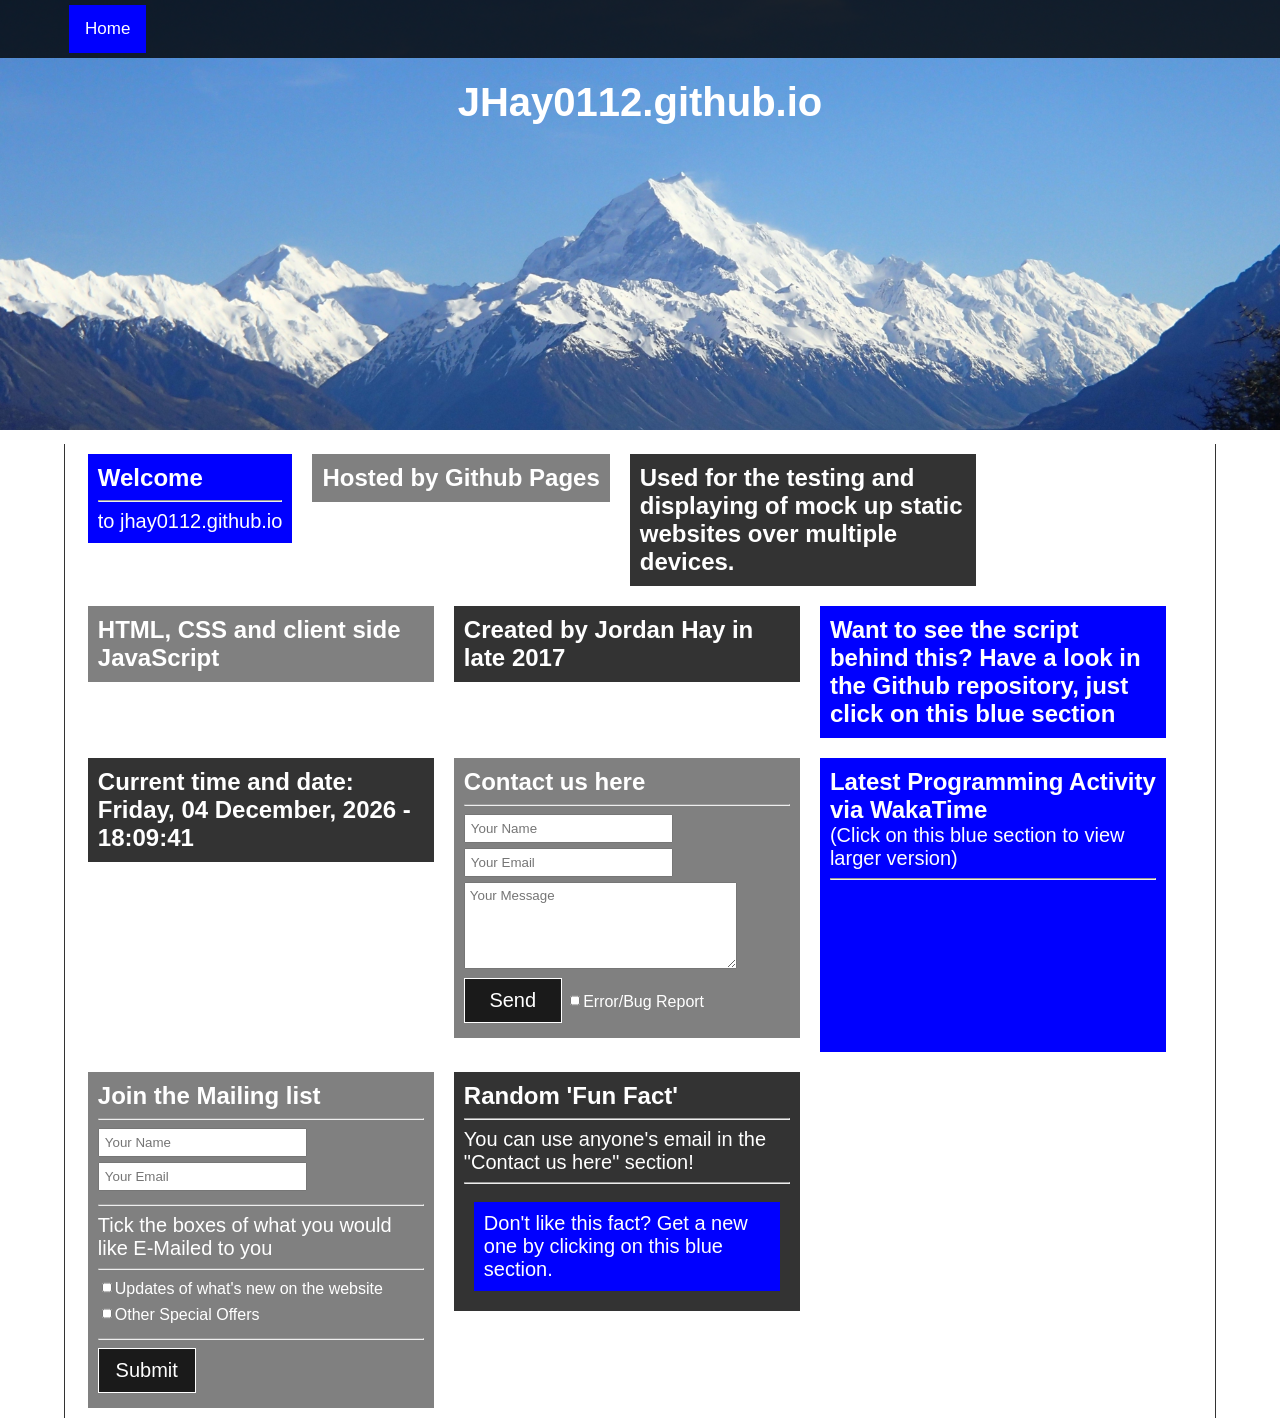
<file: v1/index.html>
<!DOCTYPE html>
<html>
    <head>
        <meta charset="UTF-8">
        <title>JHay0112 - Home</title>
		<link rel="stylesheet" href="styles/styles.css">
        <link rel="stylesheet" href="styles/nav.css">
        <link rel="icon" href="images/logo.png">
        <script src="code.js"></script>
        <script async src="https://www.googletagmanager.com/gtag/js?id=UA-109227996-1"></script>
        <script>
            window.dataLayer = window.dataLayer || [];
            function gtag(){dataLayer.push(arguments)};
            gtag('js', new Date());

            gtag('config', 'UA-109227996-1');
        </script>
        <script src="jquery-3.2.1.slim.min.js"></script>
        <script>
            var isVisible = false;
            $(window).scroll(function(){
                var shouldBeVisible = $(window).scrollTop()>100;
                if (shouldBeVisible && !isVisible) {
                    isVisible = true;
                    $('#top-button').show();
                } else if (isVisible && !shouldBeVisible) {
                    isVisible = false;
                    $('#top-button').hide();
                }
            });
        </script>
        
	</head>
	<body onload="newBanner(), newFact()">
        
        <p id="top"></p>
        
        <div id="banner"></div>
        
        <h1 style="color: white; position: absolute; top: 80px; left: 0; right: 0; text-align: center;">JHay0112.github.io</h1>
        
        <div class="content" style="margin-top: 10px;">
        
            <a href="tc.html" class="section" style="background: blue;" title="T&C's">
                <h2>Welcome</h2>
                <hr>
                <p>to jhay0112.github.io</p>
            </a>
            
            <div class="section" style="background: grey;">
                <h2>Hosted by Github Pages</h2>
            </div>

            <div class="section" style="background: RGBA(0, 0, 0, 0.8);">
                <h2>Used for the testing and displaying of mock up static websites over multiple devices.</h2>
            </div>

            <div class="section" style="background: grey;">
                <h2>HTML, CSS and client side JavaScript</h2>
            </div>

            <div class="section" style="background: RGBA(0, 0, 0, 0.8);">
                <h2>Created by Jordan Hay in late 2017</h2>
            </div>

            <a class="section" style="background: blue;" target="_blank" href="https://github.com/JHay0112/JHay0112.github.io" title="Github.com  - JHay0112">
                <h2>Want to see the script behind this? Have a look in the Github repository, just click on this blue section</h2>
            </a>
            
            <div class="section" style="background: RGBA(0, 0, 0, 0.8);">
                <h2>Current time and date:</h2>
                <h2 id="dateDiv"></h2>
            </div>
            
            <div class="section" style="background: grey;">
                <h2>Contact us here</h2>
                <hr>
                <form action="https://formspree.io/jhayweb@gmail.com" method="POST">
                    <input type="text" name="Name" placeholder="Your Name">
                    <input type="email" name="Reply to" placeholder="Your Email">
                    <textarea id="message" type="text" name="Message" placeholder="Your Message" rows="5"></textarea>
                    <br>
                    <input id="submit" type="submit" value="Send">
                    <input type="checkbox" name="Bug/Error Report" id="checkbox">Error/Bug Report
                </form>
            </div>

            <a class="section" style="background: blue;" href="https://wakatime.com/share/@JHay0112/f446cbe8-e70e-4570-8415-ab474b94ae1c.svg" target="_blank">
                <figure style="width: 100%; height: 100%; padding: 0; margin: 0;">
                    <figcaption>
                        <h2>Latest Programming Activity via WakaTime</h2>
                        <p>(Click on this blue section to view larger version)</p>
                        <hr>
                    </figcaption>
                    <embed style="width: 100%; height: 100%; padding: 0; margin: 0;" src="https://wakatime.com/share/@JHay0112/f446cbe8-e70e-4570-8415-ab474b94ae1c.svg">
                </figure>
            </a>
            
            <div class="section" style="background: grey;">
                <h2>Join the Mailing list</h2>
                <hr>
                <form action="https://formspree.io/jhayweb@gmail.com" method="POST">
                    <input type="text" name="Name" placeholder="Your Name">
                    <input type="email" name="Reply to" placeholder="Your Email">
                    <hr>
                    <p>Tick the boxes of what you would like E-Mailed to you</p>
                    <hr>
                    <input type="checkbox" name="Updates" id="checkbox" value="">Updates of what's new on the website
                    <br>
                    <input type="checkbox" name="Special Offers" id="checkbox">Other Special Offers
                    <br>
                    <hr>
                    <input id="submit" type="submit" value="Submit">
                </form>
            </div>
            
            <div class="section" style="background: RGBA(0, 0, 0, 0.8);">
                <h2>Random 'Fun Fact'</h2>
                <hr>
                <p id="funFact"></p>
                <hr>
                <a onclick="newFact()" class="blue" style="max-width: 100%; cursor: pointer;"><p>Don't like this fact? Get a new one by clicking on this blue section.</p></a>
            </div>
            
        </div>
        
        <nav class="top">
            <a href="index.html" class="active">Home</a>
        </nav>
        
        <a class="top-button" href="#top" title="Back to the Top" id="top-button">
            <img src="images/arrow.png" width="20px">
        </a>
  
	</body>
</html>
</file>
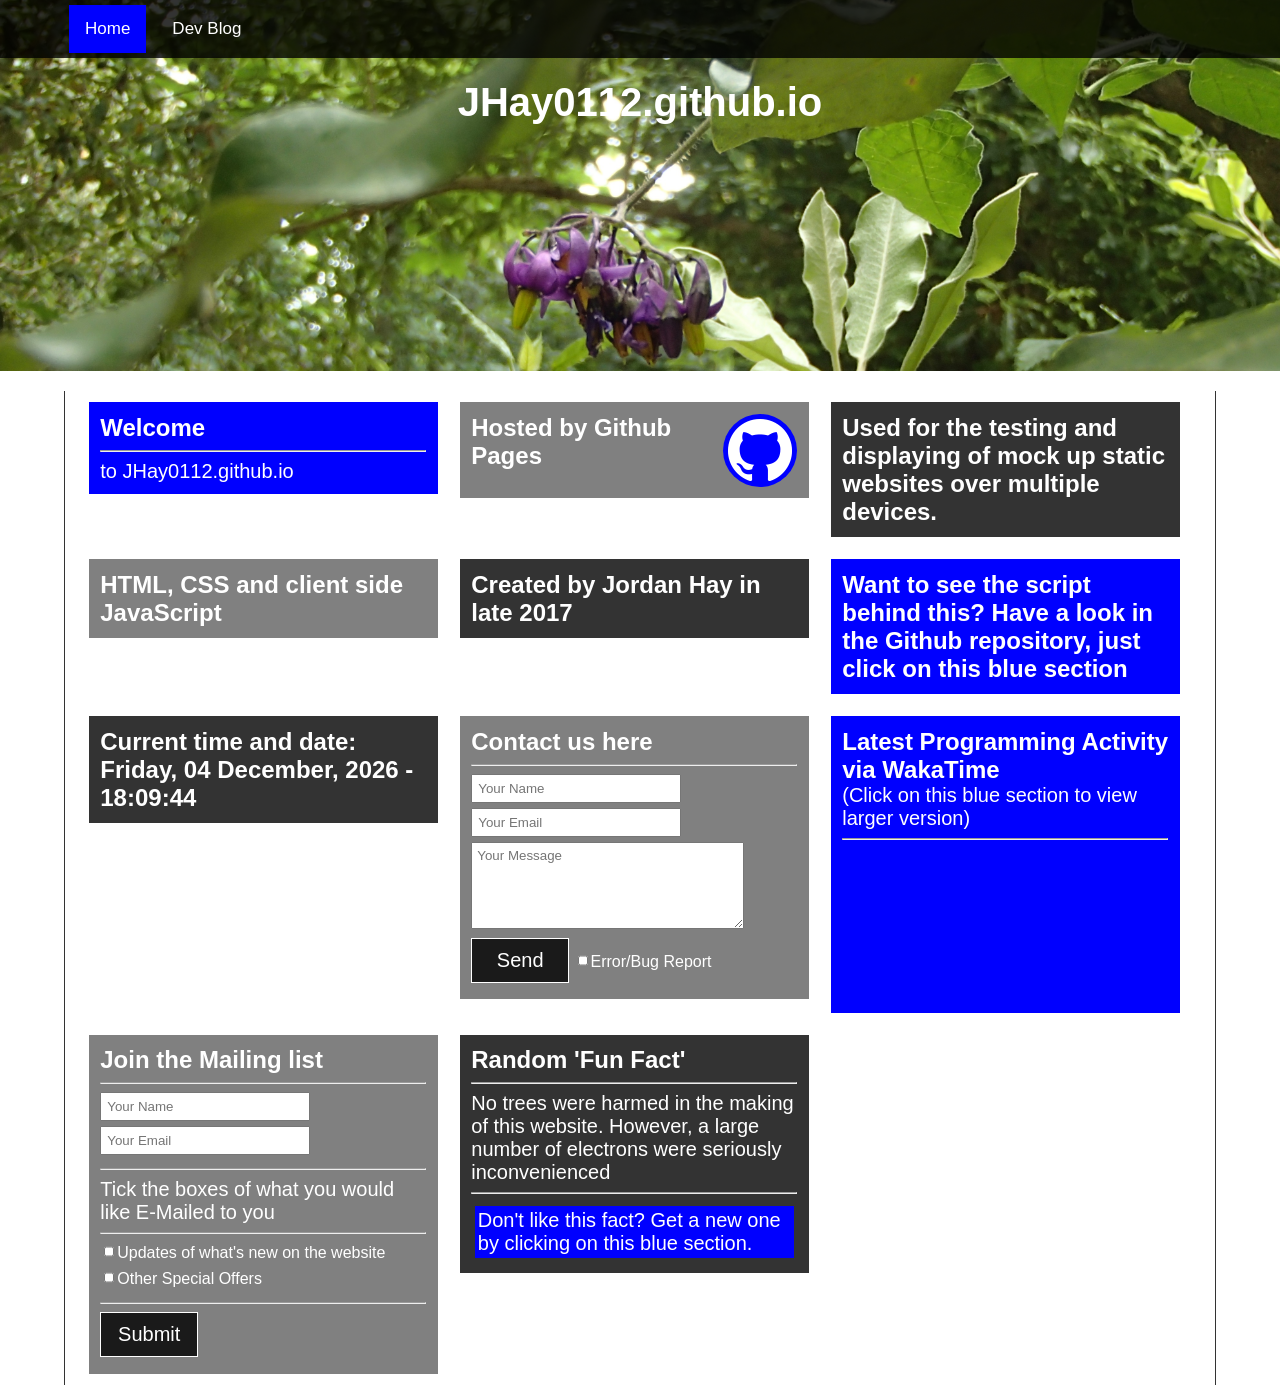
<file: v2/index.html>
<!DOCTYPE html>
<html>
    <head>
        <meta charset="UTF-8">
        <title>JHay0112 - Home</title>
		<link rel="stylesheet" href="styles/styles.css">
        <link rel="stylesheet" href="styles/nav.css">
        <link rel="icon" href="images/logo.png">
        <script src="scripts/code.js"></script>
        <script async src="https://www.googletagmanager.com/gtag/js?id=UA-109227996-1"></script>
        <script>
            window.dataLayer = window.dataLayer || [];
            function gtag(){dataLayer.push(arguments)};
            gtag('js', new Date());

            gtag('config', 'UA-109227996-1');
        </script>
        <script src="scripts/jquery-3.2.1.slim.min.js"></script>
        <script>
            var isVisible = false;
            $(window).scroll(function(){
                var shouldBeVisible = $(window).scrollTop()>100;
                if (shouldBeVisible && !isVisible) {
                    isVisible = true;
                    $('#top-button').show();
                } else if (isVisible && !shouldBeVisible) {
                    isVisible = false;
                    $('#top-button').hide();
                }
            });
        </script>
	</head>
	<body onload="newBanner(), newFact()">
        
        <p id="top"></p>
        
        <div id="banner"></div>
        
        <h1 style="color: white; position: absolute; top: 80px; left: 0; right: 0; text-align: center;">JHay0112.github.io</h1>
        
        <div class="content">
        
            <a href="tc.html" class="section" style="background: blue;" title="T&C's">
                <h2>Welcome</h2>
                <hr>
                <p>to JHay0112.github.io</p>
            </a>
            
            <div class="section" style="background: grey;">
                <a class="blue" href="https://pages.github.com/" style="float: right; padding: 5px; padding-bottom: 0; border-radius: 50%; margin: 0;" target="_blank">
                    <img src="images/github-w.png">
                </a>
                <h2>Hosted by Github Pages</h2>
            </div>

            <div class="section" style="background: RGBA(0, 0, 0, 0.8);">
                <h2>Used for the testing and displaying of mock up static websites over multiple devices.</h2>
            </div>

            <div class="section" style="background: grey;">
                <h2>HTML, CSS and client side JavaScript</h2>
            </div>

            <div class="section" style="background: RGBA(0, 0, 0, 0.8);">
                <h2>Created by Jordan Hay in late 2017</h2>
            </div>

            <a class="section" style="background: blue;" target="_blank" href="https://github.com/JHay0112/JHay0112.github.io" title="Github.com  - JHay0112">
                <h2>Want to see the script behind this? Have a look in the Github repository, just click on this blue section</h2>
            </a>
            
            <div class="section" style="background: RGBA(0, 0, 0, 0.8);">
                <h2>Current time and date:</h2>
                <h2 id="dateDiv"></h2>
            </div>
            
            <div class="section" style="background: grey;">
                <h2>Contact us here</h2>
                <hr>
                <form action="https://formspree.io/jhayweb@gmail.com" method="POST">
                    <input type="text" name="Name" placeholder="Your Name">
                    <input type="email" name="Reply to" placeholder="Your Email">
                    <textarea id="message" type="text" name="Message" placeholder="Your Message" rows="5"></textarea>
                    <br>
                    <input id="submit" type="submit" value="Send">
                    <input type="checkbox" name="Bug/Error Report" id="checkbox">Error/Bug Report
                </form>
            </div>

            <a class="section" style="background: blue;" href="https://wakatime.com/share/@JHay0112/f446cbe8-e70e-4570-8415-ab474b94ae1c.svg" target="_blank">
                <figure style="width: 100%; height: 100%; padding: 0; margin: 0;">
                    <figcaption>
                        <h2>Latest Programming Activity via WakaTime</h2>
                        <p>(Click on this blue section to view larger version)</p>
                        <hr>
                    </figcaption>
                    <embed style="width: 100%; height: 100%; padding: 0; margin: 0;" src="https://wakatime.com/share/@JHay0112/f446cbe8-e70e-4570-8415-ab474b94ae1c.svg">
                </figure>
            </a>
            
            <div class="section" style="background: grey;">
                <h2>Join the Mailing list</h2>
                <hr>
                <form action="https://formspree.io/jhayweb@gmail.com" method="POST">
                    <input type="text" name="Name" placeholder="Your Name">
                    <input type="email" name="Reply to" placeholder="Your Email">
                    <hr>
                    <p>Tick the boxes of what you would like E-Mailed to you</p>
                    <hr>
                    <input type="checkbox" name="Updates" id="checkbox" value="">Updates of what's new on the website
                    <br>
                    <input type="checkbox" name="Special Offers" id="checkbox">Other Special Offers
                    <br>
                    <hr>
                    <input id="submit" type="submit" value="Submit">
                </form>
            </div>
            
            <div class="section" style="background: RGBA(0, 0, 0, 0.8);">
                <h2>Random 'Fun Fact'</h2>
                <hr>
                <p id="funFact"></p>
                <hr>
                <a onclick="reFact()" class="blue" style="max-width: 100%; cursor: pointer;"><p>Don't like this fact? Get a new one by clicking on this blue section.</p></a>
            </div>
            
        </div>
        
        <nav class="top">
            <a href="index.html" class="active">Home</a>
            <a href="dev.html">Dev Blog</a>
        </nav>
        
        <a class="top-button" href="#top" title="Back to the Top" id="top-button">
            <img src="images/arrow.png" width="20px">
        </a>
        
	</body>
</html>
</file>
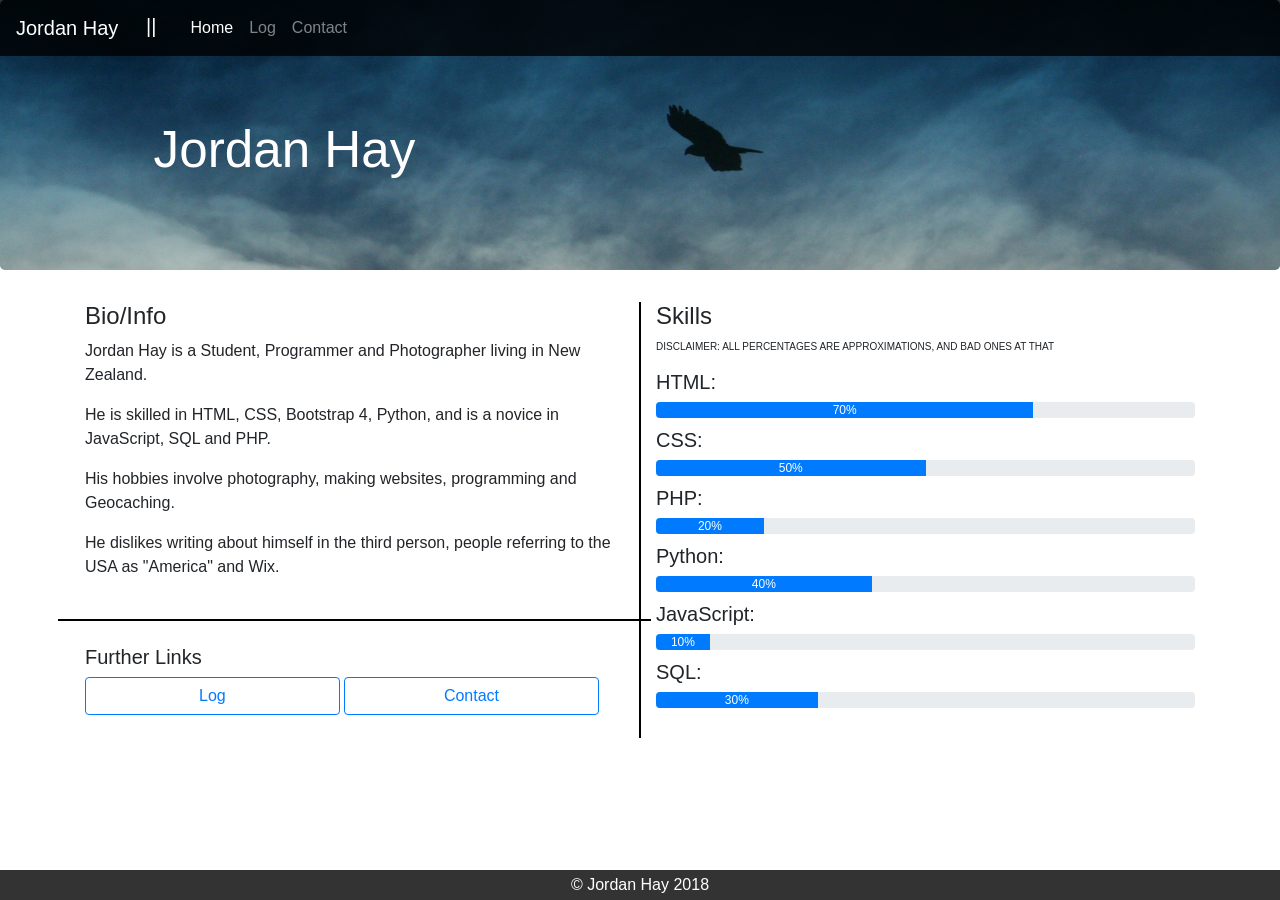
<file: v5/index.html>
<!DOCTYPE html>
<html lang="en">

<head>
    <meta charset="utf-8" />
    <meta name="description" content="Website of Jordan Hay">
    <meta name="keywords" content="HTML, CSS, JS, PHP, SQL, Databases, Jordan, Hay, Jordan Hay, Programming, Photography, Code, Coding, Blog, Web, Designer, Timaru, NZ, New Zealand, Bootstrap, JHay, 0112, JHay0112">
    <meta name="author" content="Jordan Hay">
    <meta name="viewport" content="width=device-width, initial-scale=1, shrink-to-fit=no" />

    <title>Jordan Hay - Home</title>
    <link href="images/logo.png" rel="icon" />

    <link rel="stylesheet" href="css/styles.css">
    <link rel="stylesheet" href="https://stackpath.bootstrapcdn.com/bootstrap/4.1.2/css/bootstrap.min.css" integrity="sha384-Smlep5jCw/wG7hdkwQ/Z5nLIefveQRIY9nfy6xoR1uRYBtpZgI6339F5dgvm/e9B"
        crossorigin="anonymous">
</head>

<body data-gr-c-s-loaded="true">

    <nav class="navbar navbar-expand-md navbar-dark fixed-top">
        <div class="navbar-brand" href="">Jordan Hay
            <span class="d-none d-md-inline-block" style="position: relative; bottom: 2px;">&nbsp;&nbsp;&nbsp;&nbsp;||</span>
        </div>
        <button class="navbar-toggler" type="button" data-toggle="collapse" data-target="#navbar" aria-controls="navbar" aria-expanded="false"
            aria-label="Toggle navigation">
            <span class="navbar-toggler-icon"></span>
        </button>

        <div class="collapse navbar-collapse" id="navbar">
            <ul class="navbar-nav mr-auto">
                <li class="nav-item u-none u-md-inline-block">
                    <hr class="nav-hr" />
                </li>
                <li class="nav-item active">
                    <a class="nav-link" href="/v5/">Home</a>
                </li>
                <li class="nav-item">
                    <a class="nav-link" href="/v5/log">Log</a>
                </li>
                <li class="nav-item">
                    <a class="nav-link" href="/v5/contact">Contact</a>
                </li>
            </ul>
        </div>
    </nav>

    <main role="main" id="index-main">

        <header id="index-header" class="jumbotron">
            <h1 class="d-none d-md-inline-block" id="header-desktop">Jordan Hay</h1>
            <h1 class="u-none u-md-inline-block" id="header-mobile">Jordan Hay</h1>
        </header>

        <div class="container">
            <div class="row">
                <section class="col-md-6" id="left-index-col-u">
                    <h4>Bio/Info</h4>
                    <p>Jordan Hay is a Student, Programmer and Photographer living in New Zealand.</p>
                    <p>He is skilled in HTML, CSS, Bootstrap 4, Python, and is a novice in JavaScript, SQL and PHP.</p>
                    <p>His hobbies involve photography, making websites, programming and Geocaching.</p>
                    <p>He dislikes writing about himself in the third person, people referring to the USA as "America" and Wix.</p>
                    <br />
                    <section class="links-sec" >
                        <br />
                        <h5>Further Links</h5>
                        <section class="links">
                            <a class="btn btn-outline-primary" href="log">Log</a>
                            <a class="btn btn-outline-primary" href="contact">Contact</a>
                        </section>
                    </section>
                </section>

                <section class="col-md-6" id="right-index-col-u">

                    <h4>Skills</h4>
                    <p style="font-size: 10px;">DISCLAIMER: ALL PERCENTAGES ARE APPROXIMATIONS, AND BAD ONES AT THAT</p>

                    <h5>HTML:</h5>
                    <div class="progress">
                        <div class="progress-bar" role="progressbar" aria-valuenow="70" aria-valuemin="0" aria-valuemax="100" style="width:70%">
                            70%
                        </div>
                    </div>

                    <h5>CSS:</h5>
                    <div class="progress">
                        <div class="progress-bar" role="progressbar" aria-valuenow="50" aria-valuemin="0" aria-valuemax="100" style="width:50%">
                            50%
                        </div>
                    </div>

                    <h5>PHP:</h5>
                    <div class="progress">
                        <div class="progress-bar" role="progressbar" aria-valuenow="20" aria-valuemin="0" aria-valuemax="100" style="width:20%">
                            20%
                        </div>
                    </div>

                    <h5>Python:</h5>
                    <div class="progress">
                        <div class="progress-bar" role="progressbar" aria-valuenow="40" aria-valuemin="0" aria-valuemax="100" style="width:40%">
                            40%
                        </div>
                    </div>

                    <h5>JavaScript:</h5>
                    <div class="progress">
                        <div class="progress-bar" role="progressbar" aria-valuenow="10" aria-valuemin="0" aria-valuemax="100" style="width:10%">
                            10%
                        </div>
                    </div>

                    <h5>SQL:</h5>
                    <div class="progress">
                        <div class="progress-bar" role="progressbar" aria-valuenow="30" aria-valuemin="0" aria-valuemax="100" style="width:30%">
                            30%
                        </div>
                    </div>
                </section>
            </div>
        </div>
    </main>

    <footer>
        <p>&copy; Jordan Hay 2018</p>
    </footer>

    <!-- Scripts -->
    <script async src="https://www.googletagmanager.com/gtag/js?id=UA-109227996-1"></script>
    <script>
        window.dataLayer = window.dataLayer || [];
        function gtag() { dataLayer.push(arguments) };
        gtag('js', new Date());

        gtag('config', 'UA-109227996-1');
    </script>
    <script src="https://code.jquery.com/jquery-3.3.1.slim.min.js" integrity="sha384-q8i/X+965DzO0rT7abK41JStQIAqVgRVzpbzo5smXKp4YfRvH+8abtTE1Pi6jizo"
        crossorigin="anonymous"></script>
    <script src="https://cdnjs.cloudflare.com/ajax/libs/popper.js/1.14.3/umd/popper.min.js" integrity="sha384-ZMP7rVo3mIykV+2+9J3UJ46jBk0WLaUAdn689aCwoqbBJiSnjAK/l8WvCWPIPm49"
        crossorigin="anonymous"></script>
    <script src="https://stackpath.bootstrapcdn.com/bootstrap/4.1.2/js/bootstrap.min.js" integrity="sha384-o+RDsa0aLu++PJvFqy8fFScvbHFLtbvScb8AjopnFD+iEQ7wo/CG0xlczd+2O/em"
        crossorigin="anonymous"></script>

</body>

</html>
</file>
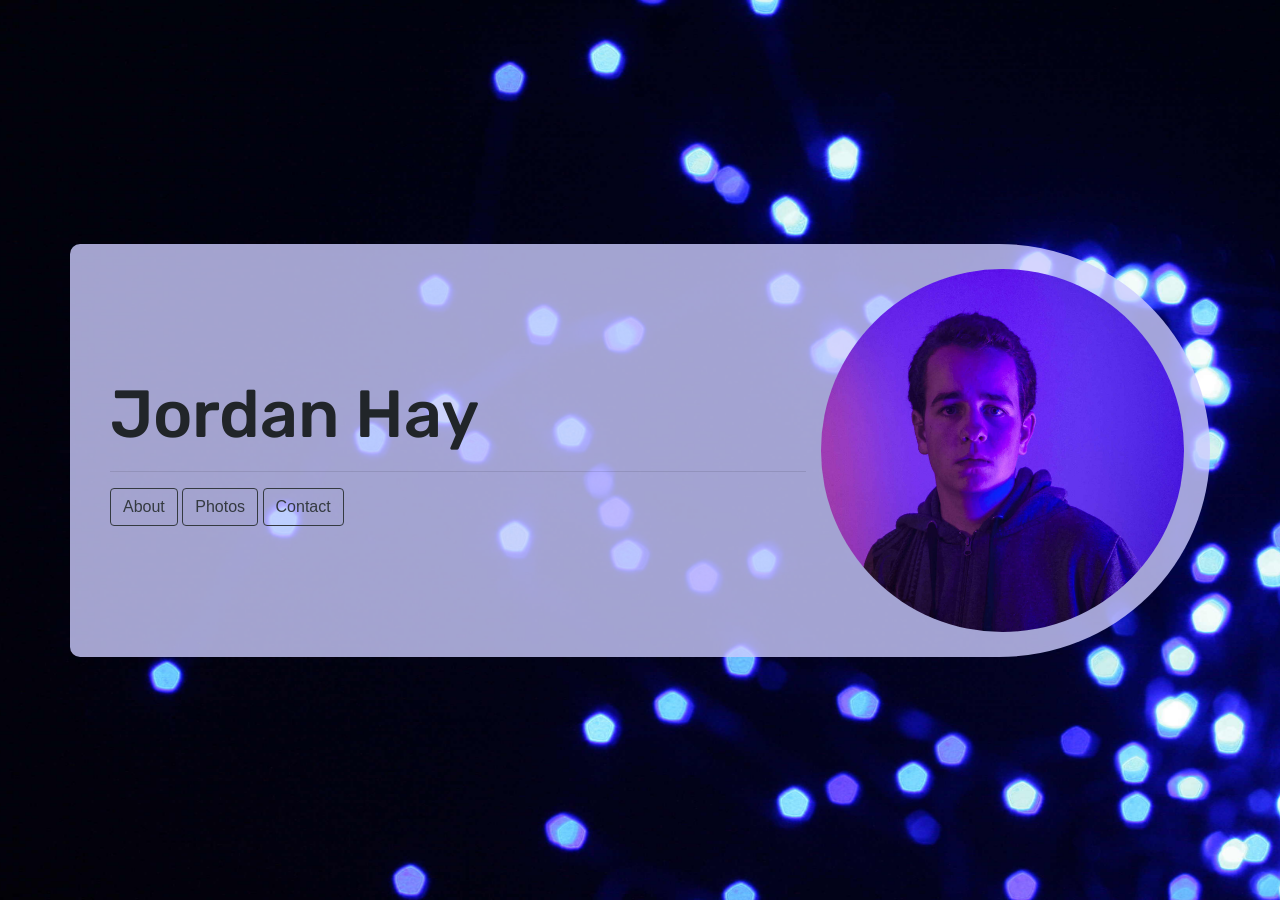
<file: v6/index.html>
<!DOCTYPE html>
<html lang="en" class="index">

<head>
    <meta charset="utf-8" />
    <meta name="description" content="Website of Jordan Hay">
    <meta name="keywords" content="HTML, CSS, JS, PHP, SQL, Databases, Jordan, Hay, Jordan Hay, Programming, Photography, Code, Coding, Blog, Web, Designer, Timaru, NZ, New Zealand, Bootstrap, JHay, 0112, JHay0112">
    <meta name="author" content="Jordan Hay">
    <meta name="viewport" content="width=device-width, initial-scale=1, shrink-to-fit=no" />

    <title>Jordan Hay - Home</title>
    <link href="images/profile-circle.png" rel="icon" />

    <link rel="stylesheet" href="css/styles.css">
    <link rel="stylesheet" href="https://stackpath.bootstrapcdn.com/bootstrap/4.1.2/css/bootstrap.min.css" integrity="sha384-Smlep5jCw/wG7hdkwQ/Z5nLIefveQRIY9nfy6xoR1uRYBtpZgI6339F5dgvm/e9B"
        crossorigin="anonymous">
</head>

<body data-gr-c-s-loaded="true" class="index">

    <main class="index container">
        <div class="index row">
            <section class="col-md-8">
                <h1 id="index-title">Jordan Hay</h1>
                <hr class="index" />
                <nav id="index-nav">
                    <a href="about" class="btn btn-outline-dark">About</a>
                    <a href="photos" class="btn btn-outline-dark">Photos</a>
                    <a href="contact" class="btn btn-outline-dark">Contact</a>
                </nav>
                <hr class="d-md-none" />
            </section>
            <div class="col-md-4">
                <img src="images/profile-square.png" id="index-profile" alt="Jordan Hay"/>
            </div>
        </div>
    </main>

    <!-- Scripts -->
    <script async src="https://www.googletagmanager.com/gtag/js?id=UA-109227996-1"></script>
    <script>
        window.dataLayer = window.dataLayer || [];
        function gtag() { dataLayer.push(arguments) };
        gtag('js', new Date());

        gtag('config', 'UA-109227996-1');
    </script>
    <script src="https://code.jquery.com/jquery-3.3.1.slim.min.js" integrity="sha384-q8i/X+965DzO0rT7abK41JStQIAqVgRVzpbzo5smXKp4YfRvH+8abtTE1Pi6jizo"
        crossorigin="anonymous"></script>
    <script src="https://cdnjs.cloudflare.com/ajax/libs/popper.js/1.14.3/umd/popper.min.js" integrity="sha384-ZMP7rVo3mIykV+2+9J3UJ46jBk0WLaUAdn689aCwoqbBJiSnjAK/l8WvCWPIPm49"
        crossorigin="anonymous"></script>
    <script src="https://stackpath.bootstrapcdn.com/bootstrap/4.1.2/js/bootstrap.min.js" integrity="sha384-o+RDsa0aLu++PJvFqy8fFScvbHFLtbvScb8AjopnFD+iEQ7wo/CG0xlczd+2O/em"
        crossorigin="anonymous"></script>

</body>

</html>
</file>
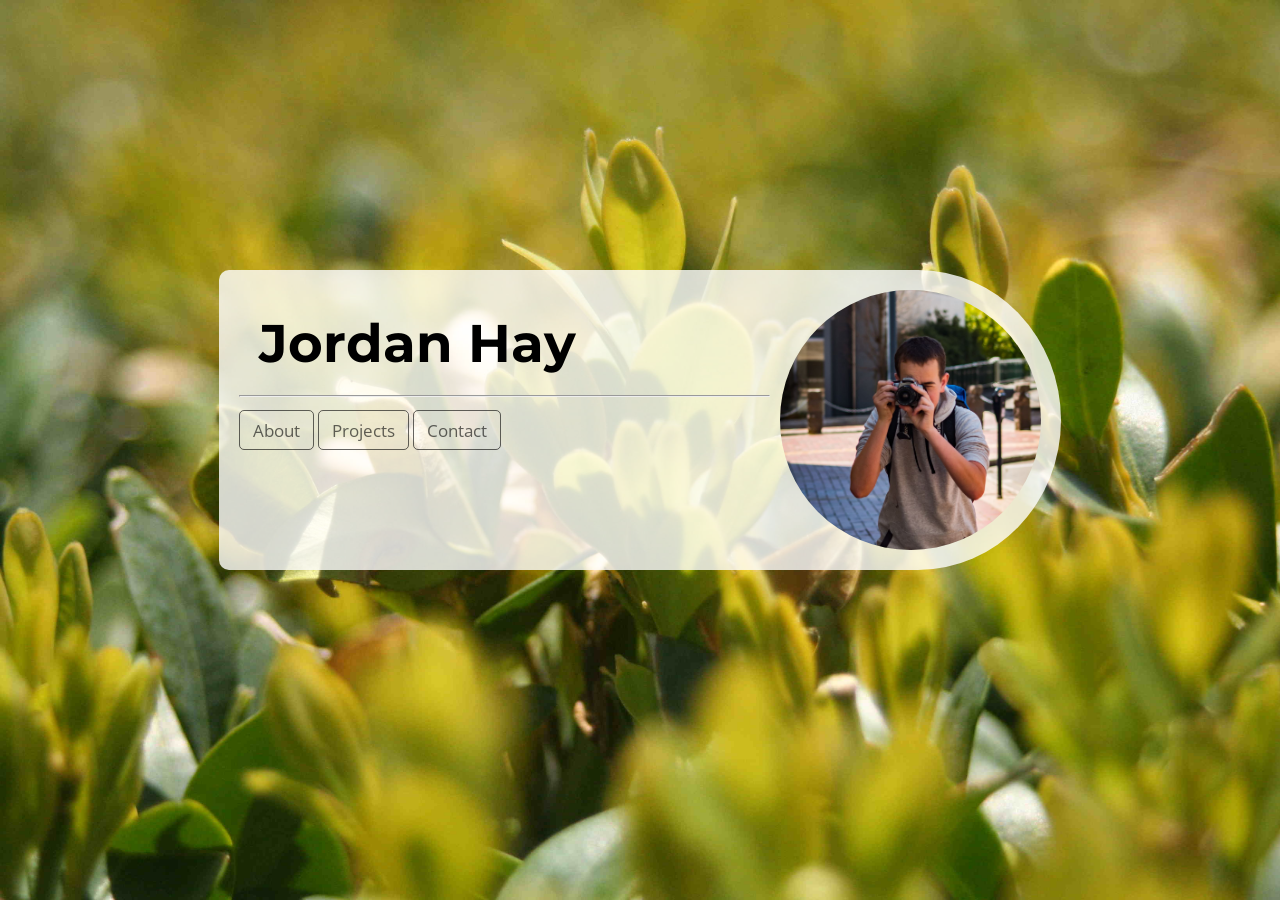
<file: v7/index.html>
<!DOCTYPE html>
<!-- 
    Title: Home - Jordan Hay
    Author(s): Jordan Hay
    File: index.html
    Stylesheet: css/styles.css
    Date: 13/04/2019
 -->
<html class="index">
    <head>
        <!-- Meta Data -->
        <meta charset="utf-8" />
        <meta name="viewport" content="width=device-width, initial-scale=1" />

        <!-- Website Data -->
        <title>Home - Jordan Hay</title>
        <link rel="icon" href="img/fav.png" />

        <!-- Stylesheet(s) -->
        <link rel="stylesheet" type="text/css" href="css/styles.css" /> <!-- General Styles -->
        <link rel="stylesheet" href="https://use.fontawesome.com/releases/v5.8.1/css/all.css" integrity="sha384-50oBUHEmvpQ+1lW4y57PTFmhCaXp0ML5d60M1M7uH2+nqUivzIebhndOJK28anvf" crossorigin="anonymous"> <!-- Font Awesome -->
    </head>
    <body class="index">

        <div id="main" class="index" role="main">
            <div class="col-8" id="index-content">
                <section class="col-8">
                    <h1 id="index-title">Jordan Hay</h1>
                    <hr />
                    <div id="index-nav">
                        <a href="/v7/about" class="active">About</a>
                        <a href="/v7/project">Projects</a>
                        <a href="/v7/contact">Contact</a>
                    </div>
                </section>
                <img id="index-img" class="col-4" src="img/index-img.jpg" />
            </div>
        </div>

        <script src="js/main.js"></script>

    </body>
</html>
</file>
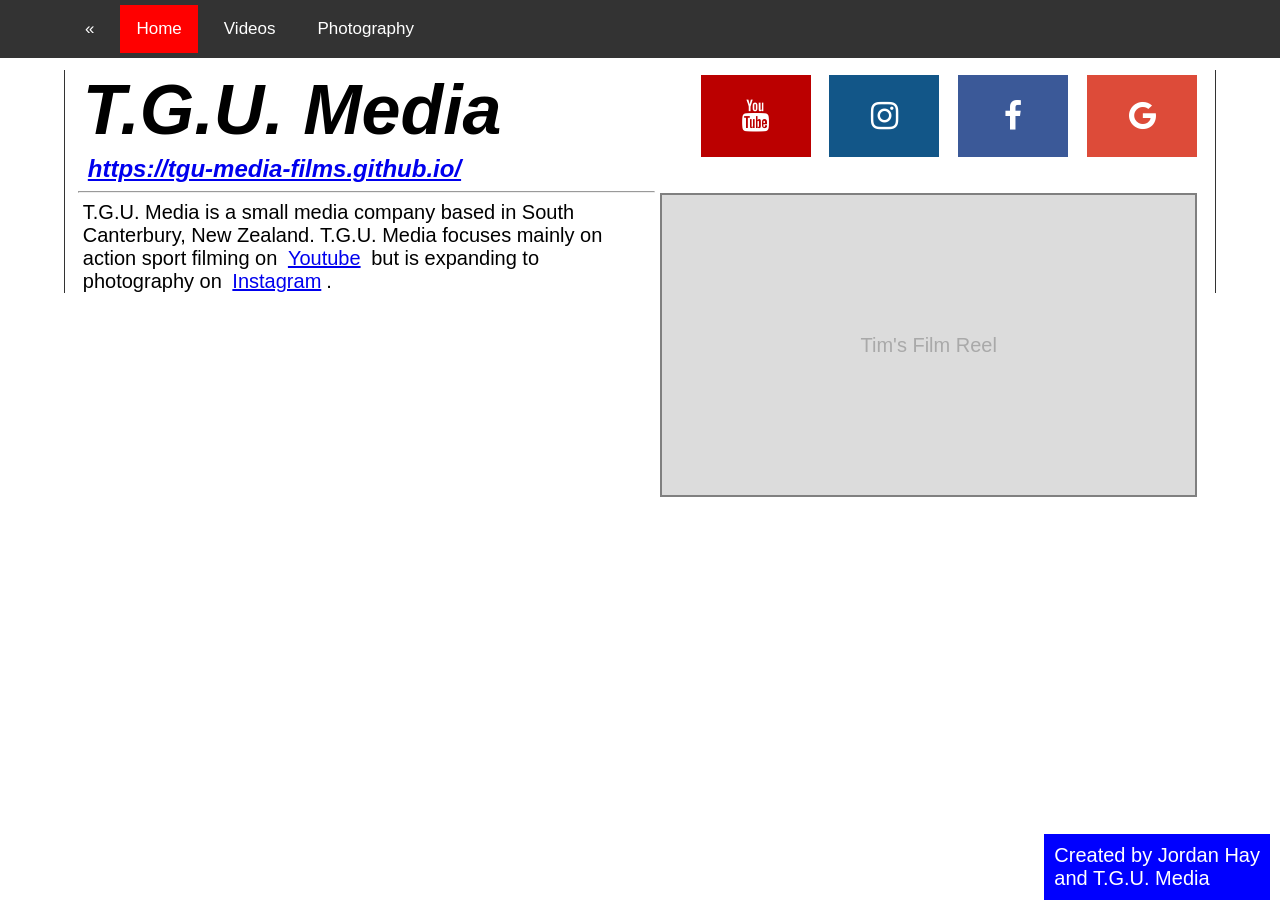
<file: v2/sites/TGU/index.html>
<!DOCTYPE html>
<html>
    <head>
        <meta charset="UTF-8">
        <title>T.G.U. Media - Home</title>
        <link rel="icon" href="images/logo.png">
		<link rel="stylesheet" href="styles/styles.css">
        <link rel="stylesheet" href="styles/nav.css">
        <link rel="stylesheet" href="https://cdnjs.cloudflare.com/ajax/libs/font-awesome/4.7.0/css/font-awesome.min.css">
        <script async src="https://www.googletagmanager.com/gtag/js?id=UA-109227996-1"></script>
        <script>
            window.dataLayer = window.dataLayer || [];
            function gtag(){dataLayer.push(arguments)};
            gtag('js', new Date());

            gtag('config', 'UA-109227996-1');
        </script>
	</head>
	<body>
        
        <div class="content">
            <div style="float: right; font-size: 32px;">
                <a href="https://www.youtube.com/subscription_center?add_user=seupfold" class="fa fa-youtube" target="_blank"></a>
                <a href="#fake-link" class="fa fa-instagram popup" target="_blank"></a>
                <a href="https://www.facebook.com/tgumediafilms" class="fa fa-facebook" target="_blank"></a>
                <a href="https://plus.google.com/103945760212118020475" class="fa fa-google" target="_blank"></a>
            </div>
            
            <h1><strong><em>T.G.U. Media</em></strong></h1>
            
            <h2><strong><em><a href="https://tgu-media-films.github.io/">https://tgu-media-films.github.io/</a></em></strong></h2>
            
            <div style="float: right; background-color: gainsboro; height: 300px; width: 533px; display: flex; align-items: center; justify-content: center; border: 2px solid grey; margin: 5px;">
                <p style="color: darkgrey;">Tim's Film Reel</p>
            </div>
            
            <hr>
            
            <p>T.G.U. Media is a small media company based in South Canterbury, New Zealand. T.G.U. Media focuses mainly on action sport filming on <a href=”https://www.youtube.com/subscription_center?add_user=seupfold” target=”_blank”>Youtube</a> but is expanding to photography on <a href=”#fake-link” target=”_blank”>Instagram</a>.</p>
        </div>
        
        <nav>
            <a href="https://jhay0112.github.io/sites.html" title="Return to Protected Area">&laquo;</a>
            <a href="index.html" class="active">Home</a>
            <a href="vid.html">Videos</a>
            <a href="photo.html">Photography</a>
        </nav>
        
        <a id="brand-tab" href="https://jhay0112.github.io" target="_blank">
            <p>Created by Jordan Hay<br>and T.G.U. Media</p>
        </a>
  
	</body>
</html>
</file>
<file: v1/styles/styles.css>
body {
    font-family: sans-serif;
    margin: 0;
    padding: 0;
    overflow-x: hidden;
    background-color: white;
    -webkit-touch-callout: none;
    -webkit-user-select: none;
    -khtml-user-select: none; 
    -moz-user-select: none;
    -ms-user-select: none;
    user-select: none;
}

.content {
    position: relative;
    padding-left: 1%;
    padding-right: 1%;
    top: 70px;
    margin-top: 0;
    margin-left: 5%;
    margin-right: 5%;
    margin-bottom: 10px;
    border-left: 1px solid RGBA(0, 0, 0, 0.8);
    border-right: 1px solid RGBA(0, 0, 0, 0.8);
    float: left;
}

h1 {
    font-size: 40px;
}

p {
    font-size: 20px;
}

p, h1, h2, h3, h4, h5, h6, a {
    padding: 0;
    margin: 0;
}

a {
    text-decoration: none;
    color: white;
}

.banner {
    max-width: 100%;
    margin-top: 0px;
    margin-bottom: -70px;
}

#banner {
    max-width: 100%;
    margin-top: 0px;
}

.clear {
    color: RGBA(0, 0, 0, 0);
    -webkit-touch-callout: ; text;
    -webkit-user-select: text;
    -khtml-user-select: text; 
    -moz-user-select: text;
    -ms-user-select: text;
    user-select: text;
    
    
}

.top-button {
    max-width: 4%;
    text-align: center;
    background: blue;
    color: white;
    position: fixed;
    margin-bottom: 10px;
    padding: 10px;
    right: 0;
    bottom: 0;
}

.section {
    max-width: 29%;
    color: white;
    position: relative;
    margin: 10px;
    padding: 10px;
    float: left;
    display: block;
}

.blue {
    max-width: 29%;
    background: blue;
    color: white;
    position: relative;
    margin: 10px;
    padding: 10px;
    float: left;
    display: block;
}

#submit {
    background: RGBA(0,0,0,0.8);
    color: white;
    border: 1px solid white;
    font-size: 20px;
    padding: 10px;
    width: 30%;
}

input, textarea {
    padding: 5px;
    font-family: sans-serif;
    margin-bottom: 5px;
}

input {
    width: 60%;
}

textarea {
    width: 80%;
}

#submit:hover {
    background-color:  RGBA(0,0,0,0.5);
}

#top {
    position: relative;
    top: -100px;
}

#top-button {
    display: none;
}

#checkbox {
    width: 10px;
    margin-bottom: 10px;
    padding: 10px;
}
</file>
<file: v1/styles/nav.css>
nav {
    background-color: RGBA(0, 0, 0, 0.8);
    padding-right: 5%;
    padding-left: 5%;
    right: 0px;
    left: 0px;
    position: fixed;
    top: 0;
    margin: 0;
    z-index: 998;
    list-style-type: none;
}

nav a {
    float: left;
    padding: 5px 5px;
    margin: 5px 5px;
    cursor: pointer;
    display: inline-block;
    color: white;
    text-align: center;
    padding: 14px 16px;
    text-decoration: none;
    font-size: 17px;
}

nav a:hover {
    background-color: RGBA(128, 128, 128, 0.7);
}

.active:hover {
    background-color: blue;
    cursor: default;
}

.active {
    background-color: blue;
}
</file>
<file: v2/styles/styles.css>
body {
    font-family: sans-serif;
    margin: 0;
    padding: 0;
    overflow-x: hidden;
    background-color: white;
    user-select: none;
}

.content {
    position: relative;
    padding-left: 1%;
    padding-right: 1%;
    top: 70px;
    margin-left: 5%;
    margin-right: 5%;
    margin-bottom: 10px;
    border-left: 1px solid RGBA(0, 0, 0, 0.8);
    border-right: 1px solid RGBA(0, 0, 0, 0.8);
    float: left;
}

h1 {
    font-size: 40px;
}

p {
    font-size: 20px;
}

p, h1, h2, h3, h4, h5, h6, a {
    padding: 0;
    margin: 0;
}

a {
    text-decoration: none;
    color: white;
}

.banner {
    position: absolute;
    top: 0;
    left: 0;
    width: 100%;
}

#banner {
    background-color: gray;
    margin-bottom: -50px;
    position: relative;
    padding-bottom: 29%;
    height: 0;
    overflow: hidden;
}

.clear {
    color: RGBA(0, 0, 0, 0);
    -webkit-touch-callout: ; text;
    -webkit-user-select: text;
    -khtml-user-select: text; 
    -moz-user-select: text;
    -ms-user-select: text;
    user-select: text;
    
    
}

.top-button {
    max-width: 4%;
    text-align: center;
    background: blue;
    color: white;
    position: fixed;
    margin-bottom: 10px;
    padding: 10px;
    right: 0;
    bottom: 0;
}

.section {
    width: 29%;
    color: white;
    position: relative;
    margin: 1%;
    padding: 1%;
    float: left;
    display: block;
}

.sec2 {
    width: 29%;
    color: white;
    position: relative;
    margin: 2%;
    float: left;
    display: block;
}

.post {
    max-width: 100%;
    background-color: RGBA(0, 0, 0, 0.8);
    color: white;
    position: relative;
    margin: 1%;
    padding: 1%;
    float: left;
    display: block;
}

.blue {
    max-width: 100%;
    background: blue;
    color: white;
    position: relative;
    margin: 1%;
    padding: 1%;
    float: left;
    display: block;
}

#submit {
    background: RGBA(0,0,0,0.8);
    color: white;
    border: 1px solid white;
    font-size: 20px;
    padding: 10px;
    width: 30%;
}

input, textarea {
    padding: 5px;
    font-family: sans-serif;
    margin-bottom: 5px;
}

input {
    width: 60%;
}

textarea {
    width: 80%;
}

#submit:hover {
    background-color:  RGBA(0,0,0,0.5);
}

#top {
    position: relative;
    top: -100px;
}

#top-button {
    display: none;
}

#checkbox {
    width: 10px;
    margin-bottom: 10px;
    padding: 10px;
}

#searchInput 
    width: 100%;
    font-size: 16px; 
    padding: 12px 20px 12px 40px;
    border: 1px solid lightgray;
    margin-bottom: 12px;
}

#searchTable {
    border-collapse: collapse; 
    width: 100%; 
    border: 1px solid lightgray;
    font-size: 18px;
}

#searchTable th, #searchTable td {
    text-align: left;
    padding: 12px;
}

#searchTable tr {
    border-bottom: 1px solid dimgrey; 
}

#searchTable td:hover {
    cursor: pointer; 
}

#searchTable tr.header, #searchTable tr:hover {
    background-color: lightgray;
    color: black;
}

.post-link {
    position: relative;
    top: -100px;
}

#birthdayDiv {
    display: none;
    background-color: cornflowerblue;
}

#christmasDiv {
    display: none;
    background-color: green;
}
</file>
<file: v2/styles/nav.css>
nav {
    background-color: RGBA(0, 0, 0, 0.8);
    padding-right: 5%;
    padding-left: 5%;
    margin: 0;
    list-style-type: none;
    right: 0px;
    left: 0px;
    top: 0;
    z-index: 998;
    position: fixed;
}

nav a {
    float: left;
    padding: 5px 5px;
    margin: 5px 5px;
    cursor: pointer;
    display: inline-block;
    color: white;
    text-align: center;
    padding: 14px 16px;
    text-decoration: none;
    font-size: 17px;
}

.nav2:hover {
    background-color: RGBA(128, 128, 128, 0.7);
}

nav a:hover {
    background-color: RGBA(128, 128, 128, 0.7);
}

.active:hover {
    background-color: blue;
    cursor: default;
}

.active {
    background-color: blue;
}
</file>
<file: v5/css/styles.css>
body {
  overflow-x: hidden;
  margin: 0;
  user-select: none;
  padding-bottom: 40px;
}

nav {
  background-color: RGBA(0, 0, 0, 0.8);
}

.nav-link {
  transition: 0.3s ease;
}

.nav-link:hover {
  transition: 0.3s ease;
}

header.jumbotron {
  background-image: url(../images/sky.jpg);
  background-size: cover;
  background-repeat: no-repeat;
  background-position: center 36%;
  display: compact;
  height: 270px;
}

header h1#header-desktop {
  margin-top: 4.5%;
  margin-left: 10%;
  color: white;
  font-size: 320%;
}

header h1#header-mobile {
  margin: 0 auto;
  text-align: center;
  margin-top: 35%;
  color: white;
  font-size: 200%;
}

#index-content {
  margin-top: 20%;
  margin-left: 10%;
}

#index-content h1 {
  color: white;
  font-size: 50pt;
}

.nav-hr {
  border-top: 1px solid #666666 !important; 
  width: auto; 
  margin-left: 5px; 
  margin-right: 5px;
  margin-bottom: 5px;
}

#left-index-col-u {
  border-right: 1px solid black;
}

.links-sec {
  border-top: 2px solid black;
  width: 110%;
  position: relative;
  padding-left: 5%;
  right: 5%;
}

.links {
  width: 100%;
  padding-bottom: 20px;
}

.links a {
  width: 45%;
}

#right-index-col-u {
  border-left: 1px solid black;
  padding-bottom: 20px;
}

@media only screen and (max-width: 767px) {
  #left-index-col-u {
    border-bottom: 1px solid black;  
    border-right: 0px solid white;
  }

  #right-index-col-u {
    padding-top: 20px;
    border-top: 1px solid black;
    border-left: 0px solid white;
  }
}

.progress {
  margin-bottom: 10px;
}

#log-main, #contact-main {
  padding-top: 4rem;
}

.post {
  padding: 10px;
  box-shadow: 2px 2px 2px 2px #888888;
  margin-bottom: 20px;
}

input[type=text], input[type=email], textarea[type=text], select {
  width: 100%;
  padding: 12px 20px;
  margin: 8px 0;
  display: inline-block;
  border: 1px solid lightgray;
  border-radius: 4px;
  box-sizing: border-box;
  margin-left: 0;
  resize: none;
}

input[type=submit] {
  width: 100%;
  color: white;
  padding: 14px 20px;
  margin: 8px 0;
  border: none;
  border-radius: 4px;
  cursor: pointer;
  margin-left: 0;
  margin-bottom: 0;
  transition: 0.3s ease;
  background-color: #428bca;
}

input[type=submit]:hover {
  opacity: 0.8;
  transition: 0.3s ease;
}

.checkbox-container {
  display: inline-block;
  position: relative;
  padding-left: 35px;
  margin-bottom: 12px;
  cursor: pointer;
  font-size: 13pt;
  user-select: none;
  margin-right: 13px;
}

.checkbox-container input {
  position: absolute;
  opacity: 0;
  cursor: pointer;
}

.checkmark {
  position: absolute;
  top: 0;
  left: 0;
  height: 25px;
  width: 25px;
  background-color: #eee;
  border: 1px solid gray;
  transition: 0.3s ease;
}

.checkbox-container:hover input ~ .checkmark {
  background-color: lightgray;
  transition: 0.3s ease;
}

.checkbox-container input:checked ~ .checkmark {
  background-color: #428bca;
}

.checkmark:after {
  content: "";
  position: absolute;
  display: none;
}

.checkbox-container input:checked ~ .checkmark:after {
  display: inline-block;
}

.checkbox-container .checkmark:after {
  left: 10px;
  top: 3px;
  width: 5px;
  height: 15px;
  border: solid white;
  border-width: 0 2px 2px 0;
  transform: rotate(45deg);
}

footer {
  text-align: center;
  padding-top: 3px;
  padding-bottom: 3px;
  color: white;
  position: fixed;
  padding-left: 10%;
  padding-right: 10%;
  right: 0;
  bottom: 0;
  left: 0;
  background-color: RGBA(0, 0, 0, 0.8);
}

footer p {
  margin: 0;
  padding: 0;
}
</file>
<file: v6/css/styles.css>
@import url('https://fonts.googleapis.com/css?family=Rubik');

nav {
    background-color: RGBA(204, 204, 255, 0.8);
}

nav#index-nav {
    background-color: RGBA(0, 0, 0, 0);
}
  
.nav-link, .nav-link:hover {
    transition: 0.3s ease;
}

html.index, body.index {
    background-image: url(../images/background.jpg);
    background-size: cover;
    background-repeat: no-repeat;
    background-position: 80%;
    display: compact;
    height: 100%;
    background-color: ghostwhite;
    justify-content: center;
    overflow-x: hidden;
    overflow-y: hidden;
    margin-top: 0;
}

main {
    width: 100%;
    height: 100%;
}

main.index {
    display: flex;
    justify-content: center;
    align-items: center;
    margin: 0 auto;
    padding: 0;
}

main.about, main.photos {
    padding-top: 70px;
}

#about-side {
    background-image: url(../images/profile-square.png);
    background-size: cover;
    background-repeat: no-repeat;
    min-height: 0;
}

div.index {
    width: 100%;
    background-color: RGBA(204, 204, 255, 0.8);
    padding: 25px;
    display: flex;
    justify-content: center;
    align-items: center;
    margin: 0 auto;
    padding-right: 26px;
}

@media only screen and (min-width: 768px) {
    div.index {
        border-radius: 18.5% / 50%;
        border-top-left-radius: 10px;
        border-bottom-left-radius: 10px;
    }
}

div.index div.col-md-4, div.index div.col-md-4 img {
    padding: 0;
    margin: 0;
}

h1#index-title {
    font-family: 'Rubik', sans-serif;
    text-align: center;
}

@media only screen and (max-width: 768px) {
    nav#index-nav {
        text-align: center;
    }

    nav#index-nav a.btn {
        margin: 0 auto;
    }
}

nav#index-nav a.btn {
    font-size: 12pt;
}

@media only screen and (min-width: 768px) {
    h1#index-title {
        font-size: 50pt;
        text-align: left;
    }

    img#index-profile {
        border-radius: 50% !important;
    }
}

img#index-profile {
    width: 100%;
    height: auto;
    border-radius: 10px;
}

div.caption {
    padding-top: 10px;
    text-align: center;
    border: 1px solid grey;
}

input[type=text], input[type=email], textarea[type=text], select {
    width: 100%;
    padding: 12px 20px;
    margin: 8px 0;
    display: inline-block;
    border: 1px solid lightgray;
    border-radius: 4px;
    box-sizing: border-box;
    margin-left: 0;
    resize: none;
  }
  
  input[type=submit] {
    width: 100%;
    color: white;
    padding: 14px 20px;
    margin: 8px 0;
    border: none;
    border-radius: 4px;
    cursor: pointer;
    margin-left: 0;
    margin-bottom: 0;
    transition: 0.3s ease;
    background-color: #601BF0;
  }
  
  input[type=submit]:hover {
    opacity: 0.8;
    transition: 0.3s ease;
  }
  
  .checkbox-container {
    display: inline-block;
    position: relative;
    padding-left: 35px;
    margin-bottom: 12px;
    cursor: pointer;
    font-size: 13pt;
    user-select: none;
    margin-right: 13px;
  }
  
  .checkbox-container input {
    position: absolute;
    opacity: 0;
    cursor: pointer;
  }
  
  .checkmark {
    position: absolute;
    top: 0;
    left: 0;
    height: 25px;
    width: 25px;
    background-color: #eee;
    border: 1px solid gray;
    transition: 0.3s ease;
  }
  
  .checkbox-container:hover input ~ .checkmark {
    background-color: lightgray;
    transition: 0.3s ease;
  }
  
  .checkbox-container input:checked ~ .checkmark {
    background-color: #601BF0;
  }
  
  .checkmark:after {
    content: "";
    position: absolute;
    display: none;
  }
  
  .checkbox-container input:checked ~ .checkmark:after {
    display: inline-block;
  }
  
  .checkbox-container .checkmark:after {
    left: 10px;
    top: 3px;
    width: 5px;
    height: 15px;
    border: solid white;
    border-width: 0 2px 2px 0;
    transform: rotate(45deg);
  }
</file>
<file: v7/css/styles.css>
@charset "utf-8";

/* 
    Author(s): Jordan Hay
    File: styles.css
    Date: 13/04/2019
*/

/* General */

@import url('https://fonts.googleapis.com/css?family=Montserrat|Open+Sans');

* {
    box-sizing: border-box;
    font-family: "Open Sans", sans-serif;
}

body {
    overflow-x: hidden;
}

h1, h2, h3, h4, h5, h6 {
    font-family: "Montserrat", sans-serif;
}

p {
    font-family: "Open Sans", sans-serif;
}

div#main {
    position: relative;
    top: 50px;
    margin: 0 auto;
    display: table;
}

/* /General */

/* Animations */

@keyframes skill-load {
    0% {
        position: relative;
        top: 20px;
        opacity: 0;
    }
    50% {
        opacity: 0.3;
    }
    100% {
        position: relative;
        top: 0px;
        opacity: 1;
    }
}

@keyframes skill-dialog {
    0% {
        height: 0px;
    }
    100% {
        height: 100px;
    }
}

/* /Animations */

/* Responsive */

/* Mobile */
[class*="col-"], div#main {
    width: 100%;
}

[class*="col-"] {
    float: left;
    padding: 5px;
}

.mobile-only {
    display: inline-block;
}

.desktop-only {
    display: none;
}
  
/* Desktop */
@media only screen and (min-width: 768px) {
    .col-1 {width: 8.33%;}
    .col-2 {width: 16.66%;}
    .col-3 {width: 25%;}
    .col-4 {width: 33.33%;}
    .col-5 {width: 41.66%;}
    .col-6 {width: 50%;}
    .col-7 {width: 58.33%;}
    .col-8, div#main {width: 66.66%;}
    .col-9 {width: 75%;}
    .col-10 {width: 83.33%;}
    .col-11 {width: 91.66%;}
    .col-12 {width: 100%;}
    .mobile-only {display: none;}
    .desktop-only {display: inline-block;}
}

/* /Responsive */

/* Nav */

nav {
    position: fixed;
    width: 100%;
    padding: 0;
    padding-left: 10px;
    margin: 0;
    top: 0;
    left: 0;
    background-color: white;
    z-index: 9;
    transition: ease all 0.5s;
    height: 52px;
    box-shadow: 0px 2px 10px RGBA(0, 0, 0, 0.3);
}

nav a, nav #nav-branding {
    display: inline-block;
    transition: 0.3s ease all;
    color: RGBA(0, 0, 0, 0.7);
    text-decoration: none;
    padding: 10px;
    margin-top: 3px;
}

nav a:hover {
    color: RGBA(0, 0, 0, 0.9);
}

nav a.active {
    color: black;
}

nav #nav-toggle {
    display: none;
    text-align: right;
    float: right;
    margin-right: 5px;
}

nav #nav-logo {
    height: 30px;
    position: relative;
    top: 10px;
}

nav #nav-branding {
    color: black;
}

nav #nav-branding #desktop-break {
    color: RGBA(0, 0, 0, 0.7);
}

/* Mobile Nav */

@media screen and (max-width: 768px) {

    nav a:not(:first-child) {
        display: none;
    }

    nav a#nav-toggle {
        display: inline-block;
        width: 30px;
    }

    nav.mobile {
        position: fixed;
        display: block;
        height: 250px; 
        overflow: hidden; 
    }

    nav.mobile a {
        float: left;
        width: 100%;
        display: block;
    }
}

/* /Nav */

/* Pages */

/* Index */

html.index {
    background-image: url(../img/back.jpg);
}

html.index, body.index {
    background-size: cover;
    background-repeat: no-repeat;
    display: compact;
    height: 100%;
    justify-content: center;
    overflow-x: hidden;
    overflow-y: hidden;
    margin-top: 0;
}

div#main.index {
    display: flex;
    justify-content: center;
    align-items: center;
    margin: 0 auto;
    padding: 0;
    width: 100%;
    height: 100%;
    position: relative;
    top: -30px;
}

#index-content {
    background-color: RGBA(255, 255, 255, 0.8);
    border-radius: 10px;
    border-top-right-radius: 17% 50%;
    border-bottom-right-radius: 17% 50%;
    padding: 15px;
}

#index-title {
    font-size: 40pt;
    padding: 10px;
    margin: 10px;
}

#index-nav a {
    position: relative;
    top: 13px;
    color: RGBA(0, 0, 0, 0.6);
    border: 1px solid RGBA(0, 0, 0, 0.6);
    padding: 7px 13px;
    text-decoration: none;
    transition: 0.3s all ease;
    border-radius: 5px;
    font-size: 13pt;
}

#index-nav a:hover {
    color: RGBA(0, 0, 0, 0.9);
    border: 1px solid RGBA(0, 0, 0, 0.9);
}

#index-img {
    border-radius: 100%;
}

@media screen and (max-width: 768px) {

    #index-content {
        border-radius: 0px;
    }

    #index-title {
        font-size: 25pt;
        text-align: center;
    }

    #index-nav {
        margin: 0 auto;
        text-align: center;
    }

    #index-nav a {
        text-align: center;
    }
    
    #index-img {
        margin-top: 30px;
        border-radius: 10px;
    }
}

/* /Index */

/* About */

.collapsed {
    height: 0px;
    opacity: 0;
    visibility: hidden;
}

.uncollapsed {
    height: auto;
    opacity: 1;
    visibility: visible;
    transition: 0.4s ease;
}

/* Skill */

.skill {
    animation: skill-load 0s ease;
    font-size: 35pt;
    width: 70px;
    text-align: center;
    margin: 10px;
    margin-bottom: 20px;
}

.skill:hover {
    cursor: pointer;
}

#skill-dialog {
    background-color: RGBA(0, 0, 0, 0.85);
    padding: 10px;
    color: white;
    padding-bottom: 0px;
}

#skill-dialog a {
    color: white;
}

#skill-icon, #skill-title {
    display: inline-block;
    margin: 0;
}

#skill-icon {
    font-size: 30pt;
}

#skill-title {
    position: relative;
    top: -6px;
    left: 10px;
}

/* /Skills */

#bio-pic {
    background-image: url(../img/bio-pic.jpg);
    background-size: cover;
    background-repeat: no-repeat;
    background-position: top center;
    padding-bottom: 60%;
    border-left: 15px solid RGBA(0, 0, 0, 0);
    box-shadow: -2px 74px 51px -74px;
}

/* /About */

/* Contact */

input[type=text], input[type=email], textarea[type=text], select {
    width: 100%;
    padding: 12px 20px;
    margin: 8px 0;
    display: inline-block;
    border: 1px solid lightgray;
    border-radius: 4px;
    box-sizing: border-box;
    margin-left: 0;
    resize: none;
    font-size: 11.5pt;
}

input[type=submit] {
    width: 100%;
    color: white;
    padding: 14px 20px;
    margin: 8px 0;
    border: none;
    border-radius: 4px;
    cursor: pointer;
    margin-left: 0;
    margin-bottom: 0;
    transition: 0.3s ease;
    background-color: RGBA(0, 0, 0, 0.85);
}

input[type=submit]:hover {
    opacity: 0.9;
    transition: 0.3s ease;
}

/* /Contact */

/* /Pages */
</file>
<file: v2/sites/TGU/styles/styles.css>
body {
    font-family: sans-serif;
    padding: 0;
    margin: 0;
    overflow-x: hidden;
    user-select: none;
}

.content {
    padding-left: 1%;
    padding-right: 1%;
    margin-top: 70px;
    margin-left: 5%;
    margin-right: 5%;
    margin-bottom: 10px;
    border-left: 1px solid RGBA(0, 0, 0, 0.8);
    border-right: 1px solid RGBA(0, 0, 0, 0.8);
}

h1, h2, h3, h4, h5, h6, p, a {
    padding: 0;
    margin: 5px;
}

h1 {
    font-size: 70px;
}

p {
    font-size: 20px;
}

#brand-tab {
    position: fixed;
    bottom: 0;
    right: 10px;
    background-color: blue;
    color: white;
    padding-bottom: 0;
    padding: 5px;
    text-decoration: none;
    margin: 0;
}

.fa {
    padding: 25px;
    width: 60px;
    text-align: center;
    text-decoration: none;
}

.fa:hover {
    opacity: 0.7;
}

.fa-youtube {
    background: #bb0000;
    color: white;
}

.fa-instagram {
    background: #125688;
    color: white;
}

.fa-facebook {
    background: #3B5998;
    color: white;
}

.fa-google {
    background: #dd4b39;
    color: white;
}
</file>
<file: v2/sites/TGU/styles/nav.css>
nav {
    background-color: RGBA(0, 0, 0, 0.8);
    padding-right: 5%;
    padding-left: 5%;
    right: 0px;
    left: 0px;
    position: fixed;
    top: 0;
    margin: 0;
    z-index: 998;
    list-style-type: none;
}

nav a {
    float: left;
    padding: 5px 5px;
    margin: 5px 5px;
    cursor: pointer;
    display: inline-block;
    color: white;
    text-align: center;
    padding: 14px 16px;
    text-decoration: none;
    font-size: 17px;
}

nav a:hover {
    background-color: RGBA(128, 128, 128, 0.7);
}

.active:hover {
    background-color: red;
    cursor: default;
}

.active {
    background-color: red;
}
</file>
